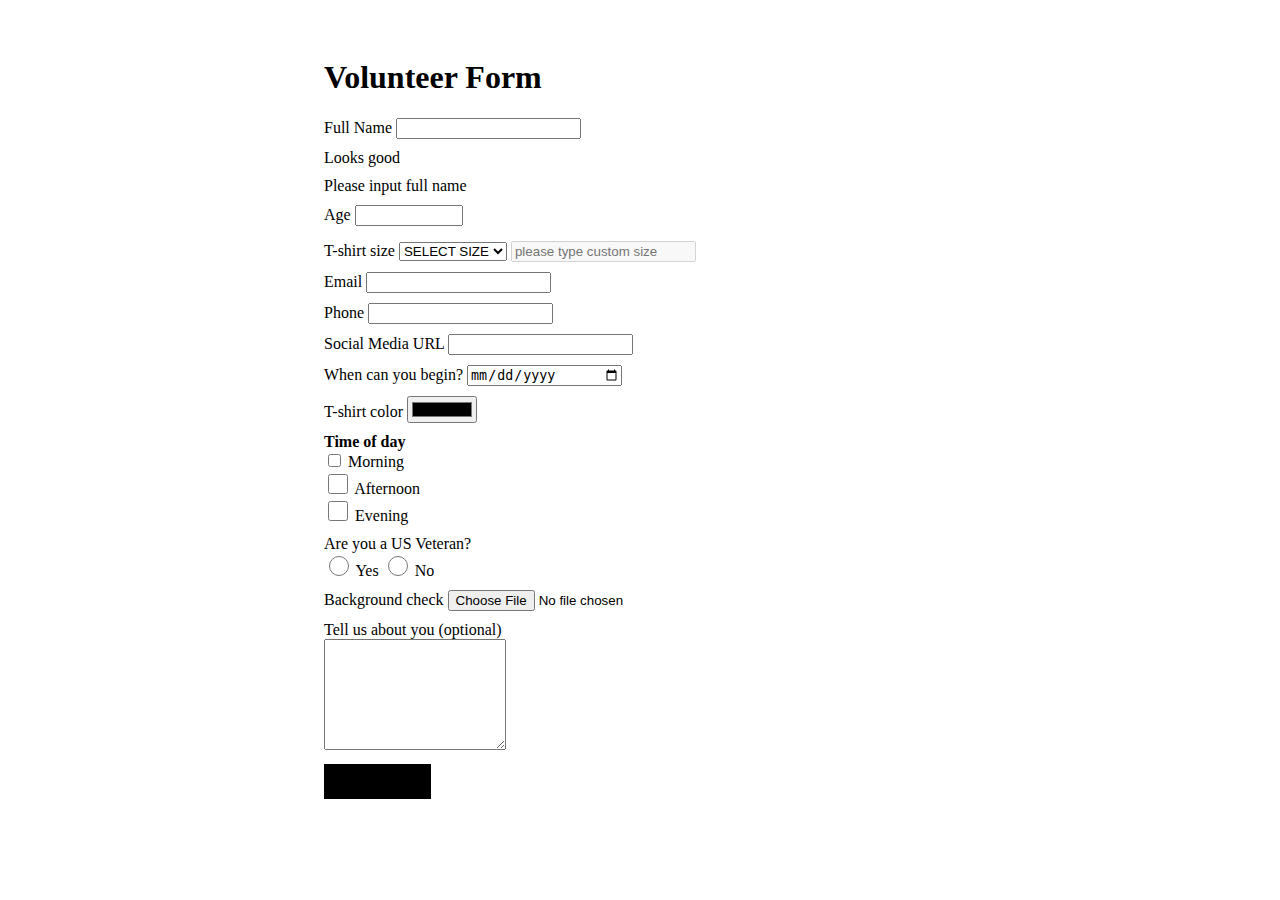
<file: form.html>
<!DOCTYPE html>
<html lang="en">
<head>
  <meta charset="UTF-8">
  <meta http-equiv="X-UA-Compatible" content="IE=edge">
  <meta name="viewport" content="width=device-width, initial-scale=1.0">
  <title>Volunteer Form</title>
  
  <!-- jQuery CDN -->
  <script src="https://cdnjs.cloudflare.com/ajax/libs/jquery/3.6.0/jquery.js" integrity="sha512-n/4gHW3atM3QqRcbCn6ewmpxcLAHGaDjpEBu4xZd47N0W2oQ+6q7oc3PXstrJYXcbNU1OHdQ1T7pAP+gi5Yu8g==" crossorigin="anonymous"></script>
  
  <!-- CSS only -->
<link href="https://cdn.jsdelivr.net/npm/bootstrap@5.0.0-beta3/dist/css/bootstrap.min.css" rel="stylesheet" integrity="sha384-eOJMYsd53ii+scO/bJGFsiCZc+5NDVN2yr8+0RDqr0Ql0h+rP48ckxlpbzKgwra6" crossorigin="anonymous">
  
   <!--  Styles  -->
  <link rel="stylesheet" href="styles/form.css">
</head>
<body>
  
<!-- form -->
  <form enctype="multipart/form-data" class="needs-validation" novalidate data-netlify="true" name="imed1316-github">
    <h1>Volunteer Form</h1>
    <!-- full name - text field -->
    <div>
      <label for="full-name">Full Name</labe>
      <input type="text" name="full_name" id="full-name" class="form-control" required />
      <div class="valid-feedback">Looks good</div>
      <div class="invalid-feedback">Please input full name</div>
    </div>
    
    <!-- age - number field -->
    <div>
      <label for="age">Age</lable>
      <input type="number" name="age" id="age" class="" min="16" max="120" required />
    </div>
    
    <!-- t-shirt size- dropdown menu -->
    <div>
      <label for="t-shirt">T-shirt size</lable>
      <select name="t_shirt" id="t-shirt" class="form-control" required />
      <option value="">SELECT SIZE</option>
      <option value="XS">XS</option>
      <option value="S">S</option>
      <option value="M">M</option>
      <option value="L">L</option>
      <option value="XL">XL</option>
      <option value="XXL">XXL</option>
      <option value="CUSTOM">CUSTOM</option>
      </select>
    
    <input type="text" name="custom" id="custom" class="form-control" placeholder="please type custom size" disabled required />
    </div>
    
    <!-- CAN-I-USE -->
    <!-- email - email field-->
    <div>
      <label for="email">Email</label>
      <input type="email" name="your_email" id="email" class="form-control" required />
    </div>
    
    <!-- phone - telephone field -->
    <div>
      <label for="phone">Phone</label>
      <input type="tel" name="phone" id="phone" class="form-control" />
    </div>
    
    <!-- url - url field -->
    <div>
      <label for="url">Social Media URL</label>
      <input type="url" name="url" id="url" class="form-control" />
    </div>
    
    <!-- date - date field -->
    <div>
      <label for="date">When can you begin?</label>
      <input type="date" name="begin_date" id="date" class="form-control" required />
    </div>
    
    <!-- color - color picker -->
    <div>
      <label for="color">T-shirt color</label>
      <input type="color" name="color" id="color" class="form-control" />
    </div>
    
    <!-- END OF CAN-I-USE -->
    
    <!-- time of day - checkboxes -->
    <div class="form-control">
      <strong>Time of day</strong><br />
      <input type="checkbox" name="time_of_day" id="time-of-day-morning" class="form-check-input" value="morning" />
      <label for="time-of-day-morning" class="form-check-label">Morning</label><br />
      
       <input type="checkbox" name="time_of_day" id="time-of-day-afternoon" class="checkbox form-check-input" value="afternoon" />
       <label for="time-of-day-afternoon" class="form-control-label">Afternoon</label><br />
      
       <input type="checkbox" name="time_of_day" id="time-of-day-evening" class="checkbox form-check-input" value="Evening" />
       <label for="time-of-day-evening" class="form-control-label">Evening</label>
    </div>
    <!-- end time of day - checkboxes -->
  
  
  
    
    <!-- veteran - radio buttons -->
    <div>
      <stong>Are you a US Veteran?</strong><br />
      <input type="radio" name="veteran" id="veteran-yes" class="radio form-check-input" required />
      <label for="veteran-no">Yes</label>
      
      <input type="radio" name="veteran" id="veteran-no" class="radio form-check-input" />
      <label for="veteran-no">No</label>
    </div>
    <!-- end veteran - raio buttons -->
    
    <!-- upload document - upload field -->
    <div>
      <label for="file">Background check</label>
      <input type="file" name="file" id="file" class="form-control" accept=".pdf" required />
    </div>
    
    <!-- comments - textarea -->
    <div>
      <label for="about-you">Tell us about you (optional)</label><br />
      <textarea name="about_you" id="about-you" class="form-control" col="50%" rows="7"></textarea>
    </div>
    
    <!-- submit buttom - button -->
    <div>
      <input type="submit" name="submit" class="submit btn-primary" value="Volunteer Now"
    </div>
    
    
</form>
  
   <!-- Scripts -->
  <script src="scripts/form.js"></script>
  
</body>
</html>
</file>
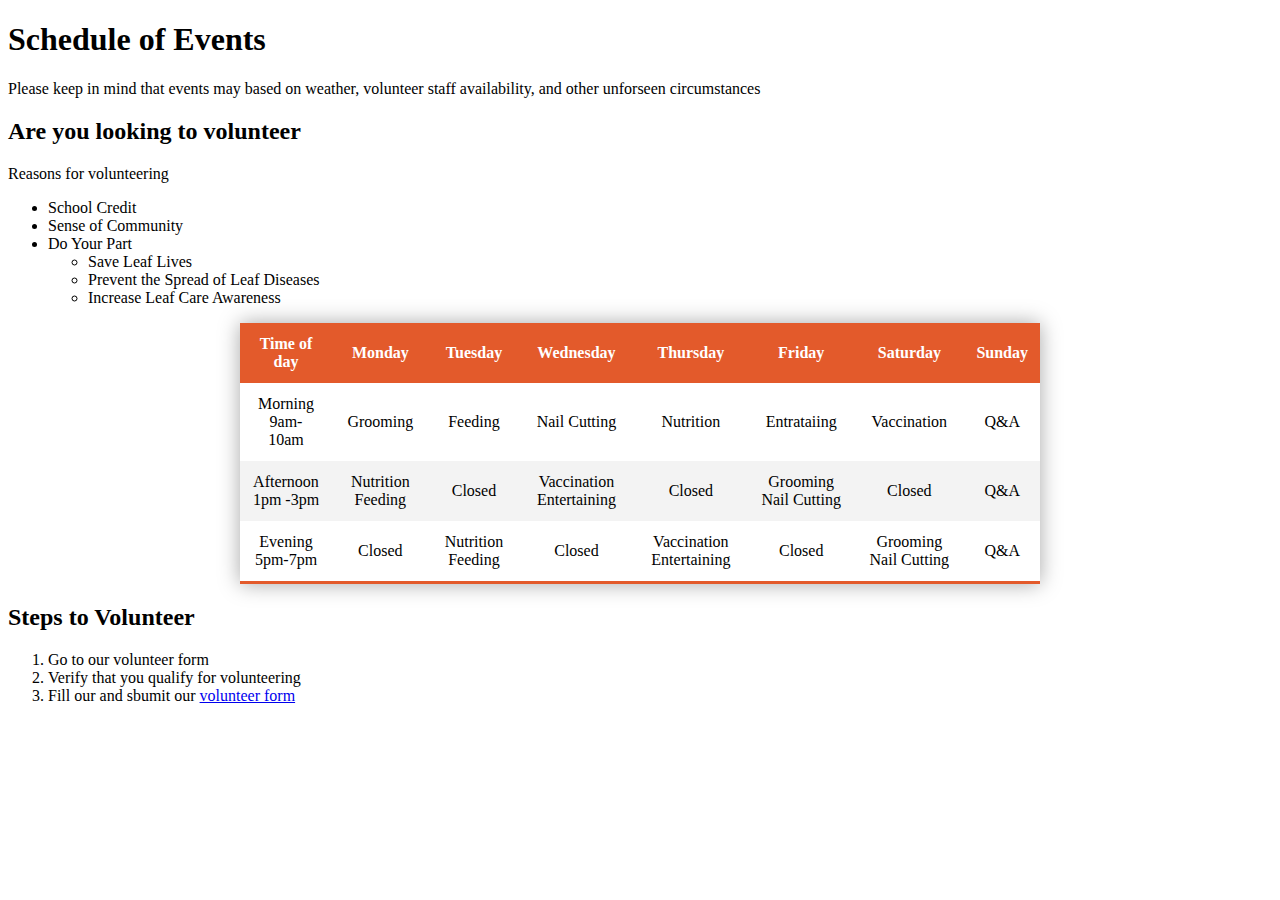
<file: schedule.html>
<!DOCTYPE html>
<html lang="en">
<head>
  <meta charset="UTF-8">
  <meta http-equiv="X-UA-Compatible" content="IE=edge">
  <meta name="viewport" content="width=device-width, initial-scale=1.0">
  <title>Schedule</title>
  
   <!--  Styles  -->
  <link rel="stylesheet" href="styles/schedule.css">
</head>
<body>
  
  <div class="wrapper-content">
       
       <h1>Schedule of Events</h1>
    
    <p>Please keep in mind that events may based on weather, volunteer staff availability, and other unforseen circumstances</p>
    
    <h2>Are you looking to volunteer</h2>
    
    <p>Reasons for volunteering</p>
    <!-- this is an unorder list -->
    <ul>
      <li>School Credit</li>
      <li>Sense of Community</li>
            <li>
        Do Your Part
              <ul>
                <li>Save Leaf Lives</li>
                <li>Prevent the Spread of Leaf Diseases</li>
                <li>Increase Leaf Care Awareness</li>
              </ul>
      </li>
      <!-- end unorder list -->
      </div>
    
    <!-- table schedule -->
    
<table class="content-table">
  
	<thead>
		<tr>
			<th>Time of day</th>
			<th>Monday</th>
			<th>Tuesday</th>
			<th>Wednesday</th>
			<th>Thursday</th>
			<th>Friday</th>
			<th>Saturday</th>
			<th>Sunday</th>
		</tr>
    <thead>
      
      <tbody>
		<tr>
			<td>Morning <br />9am-10am</td>
			<td>Grooming</td>
			<td>Feeding</td>
			<td>Nail Cutting</td>
			<td>Nutrition</td>
			<td>Entrataiing</td>
			<td>Vaccination</td>
			<td>Q&A</td>
		</tr>
    
		<tr>
			<td>Afternoon <br />1pm -3pm</td>
			<td>Nutrition Feeding</td>
			<td>Closed</td>
			<td>Vaccination Entertaining</td>
			<td>Closed</td>
			<td>Grooming Nail Cutting</td>
			<td>Closed</td>
			<td>Q&A</td>
		</tr>
    
		<tr>
			<td>Evening <br />5pm-7pm</td>
			<td>Closed</td>
			<td>Nutrition Feeding</td>
			<td>Closed</td>
			<td>Vaccination Entertaining</td>
			<td>Closed</td>
			<td>Grooming Nail Cutting</td>
			<td>Q&A</td>
		</tr>
    
	<tbody>
</table>
    <!-- end of table schedule -->
    
    
    
    
    
  
    
    
    <div class="wrapper-content">
      <h2>Steps to Volunteer</h2>
      <!-- this is an ordered list -->
      <ol>
        <li>Go to our volunteer form</li>
        <li>Verify that you qualify for volunteering</li>
        <li>Fill our and sbumit our <a href="form.html">volunteer form</a></li>
      </ol>
    </div>
    
</body>
</html>
</file>
<file: styles/form.css>
form {
  width: 50%;
  padding: 30px; /*propery*/
  margin: auto;
}

form div {
  margin-top: 10px;
}

#color {
  width: 70px;
}

.checkbox, .radio {
  width: 20px !important;
  height: 20px !important;
}

#age {
  width: 100px;
}


#custom {
  margin-top: 5px;
}

.submit {
  background-color: #000000 !important;
  border: 0;
  padding: 10px;
}

#date{
  width: 150px;
}
</file>
<file: styles/schedule.css>
,wrapper-content {
  margin: auto;
  width: 800px;
}

.content-table {
  border-collapse: collapse;
  max-width: 800px;
  box-shadow: 0 0 20px rgba(0, 0, 0, 0.35);
  margin: auto;
  text-align: center;
  
}

.content-table thead tr {
  background-color: #e35a2b;
  color: #fff;
  font-weight: bold;
}

.content-table th, .content-table td {
  padding: 12px;
}

.content-table tbody tr {
  border-bottom: 1px soild #dddddd;
}

.content-table tbody tr:nth-of-type(even) {
  background-color: #f3f3f3
}

.content-table tbody tr:last-of-type {
  border-bottom: 3px solid #e35a2b;
}
</file>
